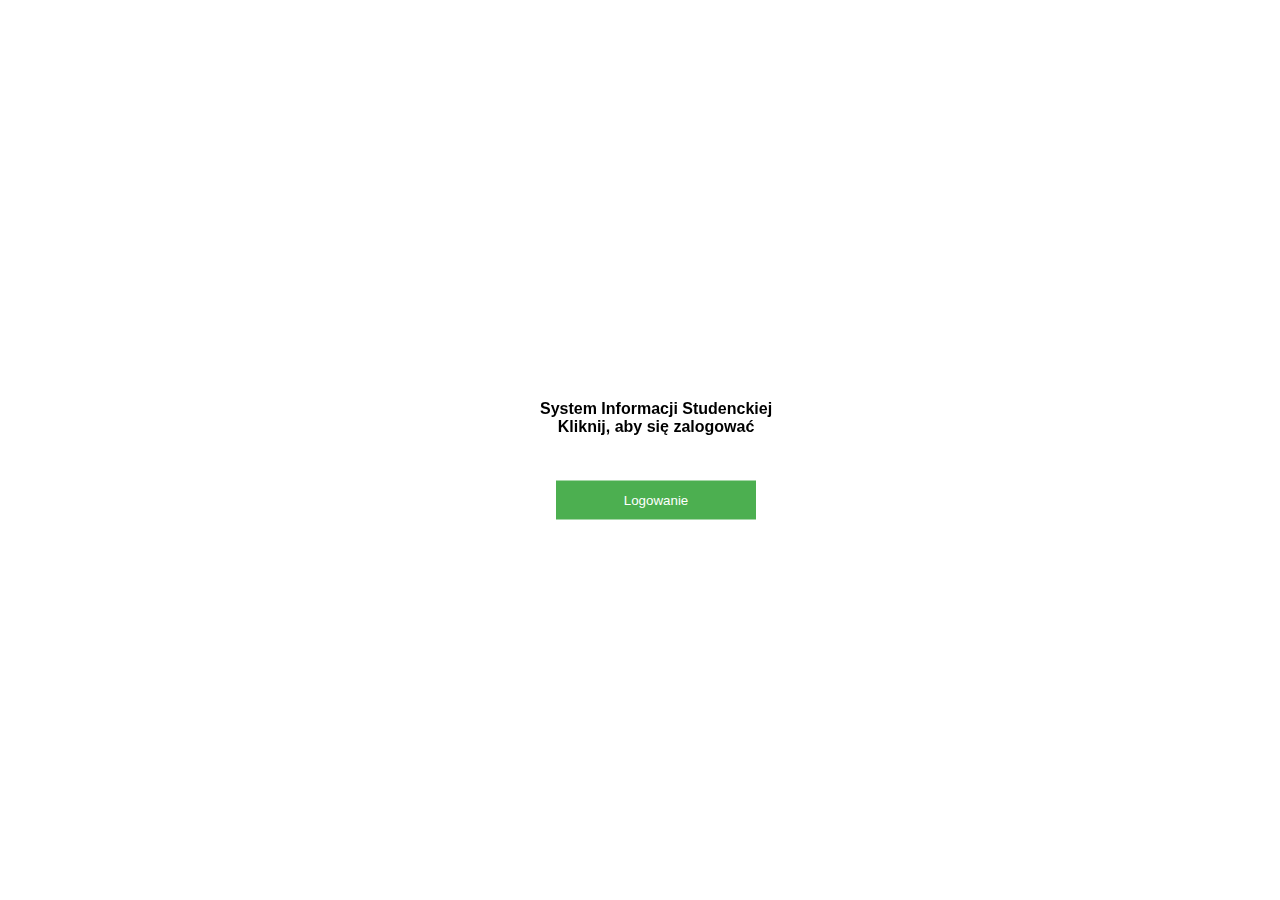
<file: index.html>
<!DOCTYPE html>
<html>
<meta charset="UTF-8">
<meta name="viewport" content="width=device-width, initial-scale=1">
<head>

<link rel="stylesheet" href="style1.css">
<script src="login.js"></script>
<script src="https://ajax.googleapis.com/ajax/libs/jquery/3.5.1/jquery.min.js"></script>

</head>

      <title>login_form</title>

 
<body>

<div class="initial">System Informacji Studenckiej <br>
    Kliknij, aby się zalogować
    <div class="center">
      <button class="login-button"  onclick="document.getElementById('id01').style.display='block'">Logowanie</button>
    </div>
</div>
<!-- the modal -->
<div id="id01" class="modal" name="loginform">

    <form class="modal-content animate" id="loginform" name="loginform" method="post" action="index1.html" >
    <div class="imgcontainer">
      <span onclick="document.getElementById('id01').style.display='none'" class="close" title="Close Modal">&times;</span>
      
    </div>

    <div class="container">
      <label for="uname"><b>Użytkownik</b></label>
      <input type="text" name="username" id="username" required>

      <label for="psw"><b>Hasło</b></label>
      <input type="password" name="password" id="password" required>
        
      
      <button type="submit" name ="loginbtn" id = "loginbtn"> Zaloguj się </a>
      </button>
      

      <label>
        <input type="checkbox" checked="checked" name="remember"> Zapamiętaj dane logowania
      </label>
    </div>

        <div class="container" style="background-color:#f1f1f1">
        <button type="button" onclick="document.getElementById('id01').style.display='none'" class="cancelbtn">Cofnij</button>
        <span class="psw">Zapomniałeś <a href="#">hasła?</a></span>
      </div>
    </form>
 
</div>

<script>

var modal = document.getElementById('id01');


window.onclick = function(event) {
    if (event.target == modal) {
        modal.style.display = "none";
    }
}

$(function() {
    $('#loginform').submit(function(e) {
        e.preventDefault();
        var username = $("#username").val();
        var password = $("#password").val();
        if (username == "u1" && password == "p1") {
            window.location.href = "index1.html";
        } else {
            alert("Niepoprawny użytkownik lub hasło");
        }
    });
});

</script>

</body>
</html>
</file>
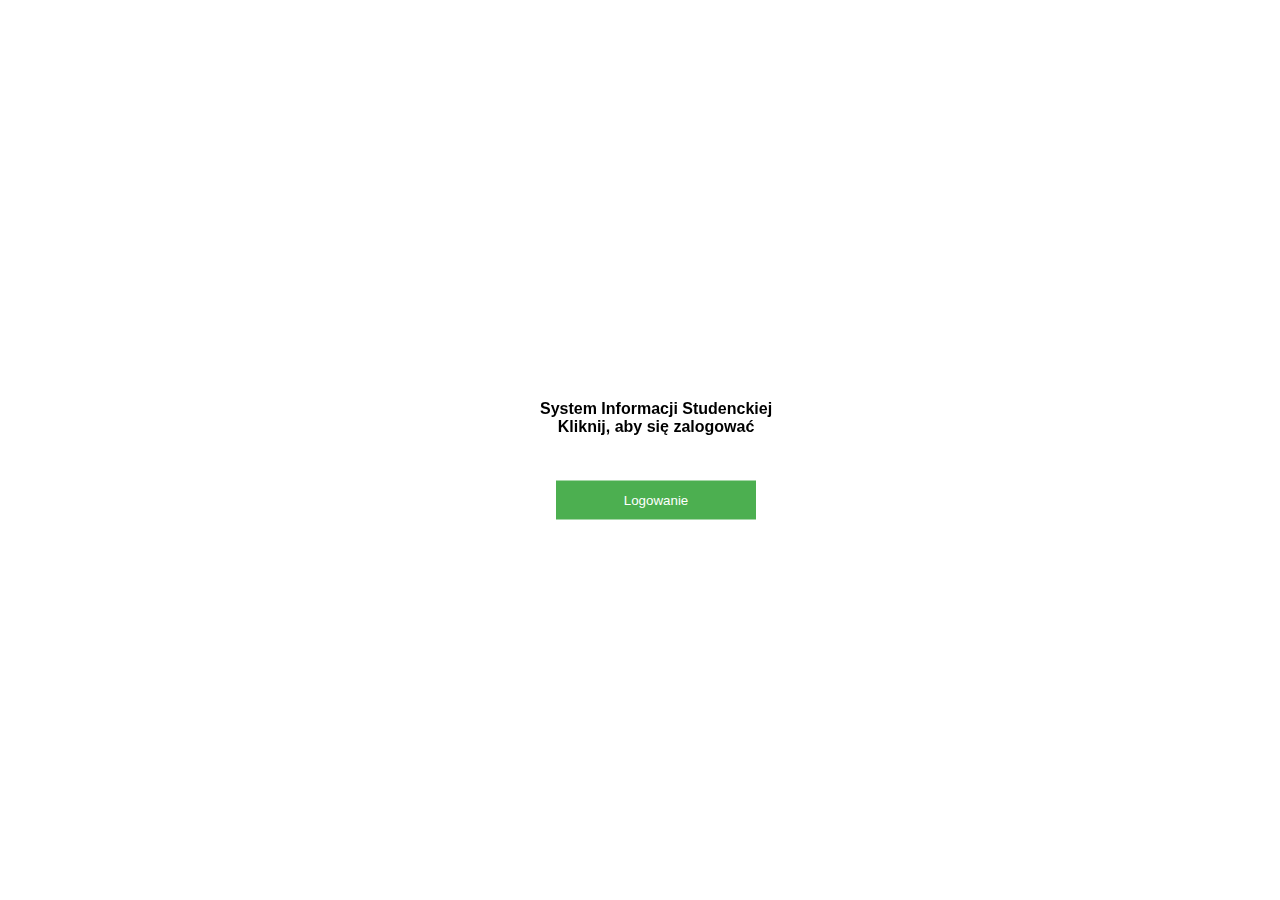
<file: modal.html>
<!DOCTYPE html>
<html>
<meta charset="UTF-8">
<meta name="viewport" content="width=device-width, initial-scale=1">
<head>

<link rel="stylesheet" href="style1.css">
<script src="login.js"></script>
<script src="https://ajax.googleapis.com/ajax/libs/jquery/3.5.1/jquery.min.js"></script>


</head>

      <title>login_form</title>

 
<body>

<div class="initial">System Informacji Studenckiej <br>
    Kliknij, aby się zalogować
    <div class="center">
      <button class="login-button"  onclick="document.getElementById('id01').style.display='block'">Logowanie</button>
    </div>
</div>
<!-- the modal -->
<div id="id01" class="modal" name="loginform">

<form id="loginform" name="loginform" method="post" action="index.html">
    <label for="username">Username:</label>
    <input type="text" name="username" id="username" class="txtfield" tabindex="1">
    <label for="password">Password:</label>
    <input type="password" name="password" id="password" class="txtfield" tabindex="2">
    <div class="center">
        <input type="submit" name="loginbtn" id="loginbtn" class="flatbtn-blu hidemodal" value="Log In" tabindex="3">
    </div>
</form>
</div>
<script type="text/javascript">


$(function() {
    $('#loginform').submit(function(e) {
        e.preventDefault();
        var username = $("#username").val();
        var password = $("#password").val();
        if (username == "admin") {
            window.location.href = "index.html";
        } else {
            alert("Usuario o contraseña invalido");
        }
    });
});
 </script>
</div>



</body>
</html>
</file>
<file: style1.css>
body {font-family: Arial, Helvetica, sans-serif;}
input[type=text], input[type=password] {
  width: 100%;
  padding: 12px 20px;
  margin: 8px 0;
  display: inline-block;
  border: 1px solid #ccc;
  box-sizing: border-box;
}
.initial{
  height: 200px;
  position: fixed;
  text-align: center;
  vertical-align: middle;
  top: 50%;
  left: 50%;
  margin-top: -50px;
  margin-left: -100px;
  font-weight: bold;
}
.login-button{
  position: relative;
  top: 15%;
  padding: 12px 20px;
  width: 200px;
}
.center {
  margin: 0;
  position: absolute;
  top: 50%;
  left: 50%;
  -ms-transform: translate(-50%, -50%);
  transform: translate(-50%, -50%);
}


button {
  background-color: #4CAF50;
  color: white;
  padding: 14px 20px;
  margin: 8px 0;
  border: none;
  cursor: pointer;
  width: 100%;

}

button:hover {
  opacity: 0.8;
}


.cancelbtn {
  width: auto;
  padding: 10px 18px;
  background-color: #f44336;
}


.imgcontainer {
  text-align: center;
  margin: 24px 0 12px 0;
  position: relative;
}


.container {
  padding: 16px;
}

span.psw {
  float: right;
  padding-top: 16px;
}


.modal {
  display: none; 
  position: fixed; 
  z-index: 1; 
  left: 0;
  top: 0;
  width: 100%; 
  height: 100%; 
  overflow: auto; 
  background-color: rgb(0,0,0); 
  background-color: rgba(0,0,0,0.4); 
  padding-top: 60px;

}

.modal-content {
  background-color: #fefefe;
  margin: 5% auto 15% auto; 
  border: 1px solid #888;
  width: 30%; 
}


.close {
  position: absolute;
  right: 25px;
  top: 0;
  color: #000;
  font-size: 35px;
  font-weight: bold;
}

.close:hover,
.close:focus {
  color: red;
  cursor: pointer;
}


.animate {
  -webkit-animation: animatezoom 0.6s;
  animation: animatezoom 0.6s
}

@-webkit-keyframes animatezoom {
  from {-webkit-transform: scale(0)} 
  to {-webkit-transform: scale(1)}
}
  
@keyframes animatezoom {
  from {transform: scale(0)} 
  to {transform: scale(1)}
}

@media screen and (max-width: 300px) {
  span.psw {
     display: block;
     float: none;
  }
  .cancelbtn {
     width: 100%;
  }
}
</file>
